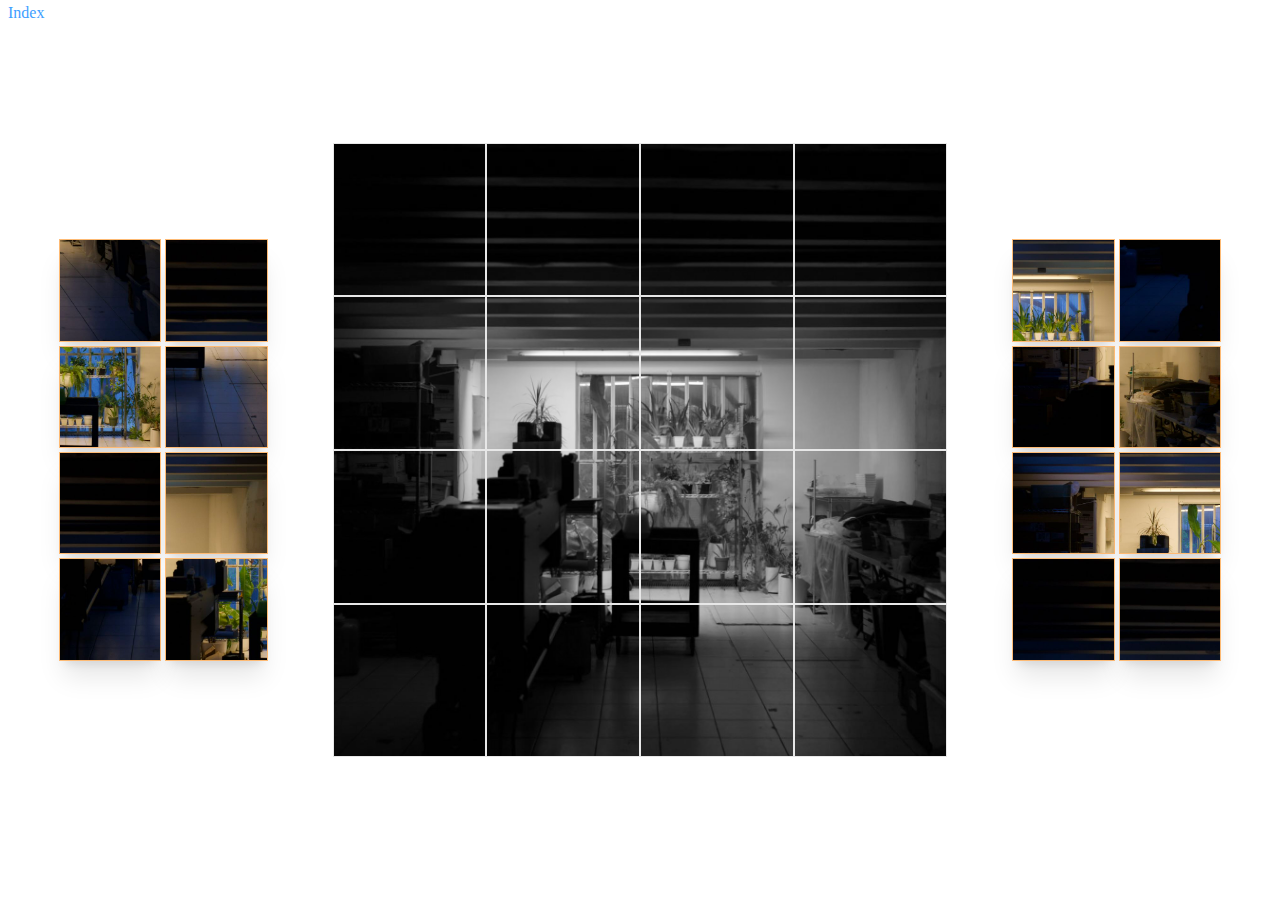
<file: jigsaw/static/jigsaw.html>
<!DOCTYPE html>
<html lang="en">
  <head>
    <meta charset="UTF-8" />
    <meta
      name="viewport"
      content="width=device-width, initial-scale=1.0"
    />
    <title>Jigsaw</title>
    <link
      rel="stylesheet"
      href="css/jigsaw.css"
    />
    <script
      src="js/jigsaw.js"
      defer
    ></script>
  </head>
  <body>
    <a
      class="index-btn"
      href="/"
      >Index</a
    >
    <div id="container">
      <aside></aside>
      <main></main>
      <aside></aside>
    </div>
    <footer>
      <header>
        <div>Message ChatGPT</div>
        <div class="close-btn">
          <svg
            t="1731572040911"
            class="icon"
            viewBox="0 0 1024 1024"
            version="1.1"
            xmlns="http://www.w3.org/2000/svg"
            p-id="5881"
            width="26"
            height="26"
          >
            <path
              d="M563.8 512l262.5-312.9c4.4-5.2 0.7-13.1-6.1-13.1h-79.8c-4.7 0-9.2 2.1-12.3 5.7L511.6 449.8 295.1 191.7c-3-3.6-7.5-5.7-12.3-5.7H203c-6.8 0-10.5 7.9-6.1 13.1L459.4 512 196.9 824.9c-4.4 5.2-0.7 13.1 6.1 13.1h79.8c4.7 0 9.2-2.1 12.3-5.7l216.5-258.1 216.5 258.1c3 3.6 7.5 5.7 12.3 5.7h79.8c6.8 0 10.5-7.9 6.1-13.1L563.8 512z"
              p-id="5882"
            ></path>
          </svg>
        </div>
      </header>
      <div class="message-list">
        <div class="message chatgpt">
          Congratulation! You have finished the jigsaw puzzle. You can
          ask me anything about this picture.
        </div>
      </div>
      <div class="message-bottom">
        <div
          class="message-input"
          contenteditable="plaintext-only"
          translate="no"
        ></div>

        <button
          class="message-btn"
          disabled
        >
          SEND
        </button>
      </div>
    </footer>
  </body>
</html>
</file>
<file: jigsaw/static/css/jigsaw.css>
* {
  box-sizing: border-box;
  margin: 0;
  padding: 0;
  scrollbar-color: #ececec transparent;
}

html {
  height: 100%;
  overflow: hidden;
  scroll-behavior: smooth;
}

body {
  height: 100%;
  display: flex;
  flex-direction: column;
  gap: 4px;
  align-items: center;
  justify-content: center;
  position: relative;
}

body > .item {
  position: absolute;
}
.index-btn {
  position: absolute;
  top: 4px;
  left: 8px;
  text-decoration: none;
  color: #409eff;
}
footer {
  position: fixed;
  bottom: 50vh;
  width: min(98vw, 800px);
  height: min(80vh, 700px);
  display: flex;
  flex-direction: column;
  gap: 16px;
  z-index: 250;
  background-color: rgba(255, 255, 255, 0.8);
  backdrop-filter: blur(6px);
  border: 1px solid #e4e7ed;
  border-radius: 16px;
  box-shadow: 0px 16px 48px 16px rgba(0, 0, 0, 0.08),
    0px 12px 32px rgba(0, 0, 0, 0.12),
    0px 8px 16px -8px rgba(0, 0, 0, 0.16);
  transition: all 0.3s cubic-bezier(0.2, 1.5, 0.3, 1);
  transform: translate3d(0, calc(100% + 50vh), 0) scale(0, 0);
  padding: 0 8px 16px;
}
footer.show {
  transform: translate3d(0, 50%, 0) scale(1, 1);
}
header {
  display: flex;
  height: 50px;
  justify-content: center;
  align-content: center;
  font-size: 32px;
  border-bottom: 1px solid #e4e7ed;
  position: relative;
}

.close-btn {
  position: absolute;
  height: 26px;
  width: 26px;
  right: 16px;
  top: 50%;
  transform: translateY(-50%);
  display: flex;
  justify-content: center;
  align-items: center;
  cursor: pointer;
}
.close-btn:hover svg {
  fill: rgb(232, 17, 35);
}

.message-list {
  flex: 1;
  display: flex;
  flex-direction: column;
  gap: 16px;
  overflow: auto;
}
.message-bottom {
  max-height: 224px;
  padding: 12px 16px;
  display: flex;
  gap: 8px;
  justify-content: space-between;
  align-items: center;
  border: 1px solid rgba(79, 88, 102, 0.16);
  transition: all 0.6s ease;
  border-radius: 12px;
}
.message-bottom:focus-within {
  box-shadow: 0 4px 12px 0 #11315f14;
  border: 1px solid rgba(73, 85, 245);
}
:focus-visible {
  outline: none;
}
.message-input {
  flex: 1;
  overflow: auto;
  word-wrap: break-word;
  white-space: break-spaces;
  font-size: 15px;
  line-height: 25px;
  font-style: normal;
  caret-color: #2454ff;
}
.message-btn {
  align-self: end;
  cursor: pointer;
  border: none;
  border-radius: 8px;
  padding: 8px 12px;
  transition-duration: 0.15s;
  transition-property: color, background-color, border-color,
    text-decoration-color, fill, stroke;
  transition-timing-function: cubic-bezier(0.4, 0, 0.2, 1);
  color: white;
  background-color: rgb(73, 85, 245);
}
.message-btn:disabled {
  color: rgb(244, 244, 244);
  background-color: rgba(73, 84, 245, 0.391);
}
.message-btn svg {
  display: block;
  stroke-width: 1.5;
  flex-shrink: 0;
  height: 2rem;
  width: 2rem;
}

.message {
  background-color: rgba(200, 200, 255, 0.7);
  overflow-wrap: break-word;
  white-space: normal;
  font-size: 20px;
  border-radius: 12px;
  padding: 8px 20px;
  width: fit-content;
  max-width: 80%;
  transition: all 0.2s ease-in-out;
}

.message.loading {
  border: none;
  min-width: 45px;
  max-width: 45px;
  min-height: 45px;
  max-height: 45px;
  border-radius: 50%;
  background-color: hsla(0, 80%, 91%, 1);
  color: transparent;
  overflow: hidden;
  animation: scale 1s infinite alternate;
}
@keyframes scale {
  0% {
    transform: scale(0.6);
    background-color: hsla(0, 50%, 91%, 1);
  }
  100% {
    transform: scale(1);
    background-color: hsla(0, 80%, 91%, 1);
  }
}

.message.user {
  align-self: end;
}

:root {
  --max-width: calc(max(48vw, 38vh));
}

#container {
  flex: 1;
  width: 100%;
  height: 100%;
  display: flex;
  justify-content: center;
  align-items: center;
  gap: 16px;
}

@media (max-width: 800px) {
  #container {
    flex-direction: column;
  }
  aside {
    width: 90% !important;
  }
}
.error {
  color: red !important;
}
main {
  width: var(--max-width);
  display: flex;
  align-content: flex-start;
  flex-wrap: wrap;
}
aside {
  width: calc(var(--max-width) / 2);
  display: flex;
  align-content: center;
  justify-content: center;
  flex-wrap: wrap;
  position: relative;
  gap: 4px;
}

.item {
  flex: calc(var(--max-width) / 4) 0 0;
  background-size: 400% 400%;
  background-repeat: no-repeat;
  aspect-ratio: 1 / 1;
  border: 1px solid #e4e7ed;
  overflow: hidden;
}

main > .item:empty {
  filter: grayscale(1);
}

.item:not(:empty),
.item .item {
  border: none;
}

aside .item {
  flex: calc(var(--max-width) / 6) 0 0;
  width: calc(var(--max-width) / 6);
  box-shadow: 0 20px 25px -5px rgb(0 0 0 / 0.1),
    0 8px 10px -6px rgb(0 0 0 / 0.1);
  border: 1px solid rgb(253, 186, 116);
}
aside :has(.container1:empty) {
  position: absolute;
}
.item1-1 {
  background-position: 0 0;
}
.item1-2 {
  background-position: calc(100% / 3) 0;
}
.item1-3 {
  background-position: calc(100% / 3 * 2) 0;
}
.item1-4 {
  background-position: 100% 0;
}

.item2-1 {
  background-position: 0 calc(100% / 3);
}
.item2-2 {
  background-position: calc(100% / 3) calc(100% / 3);
}
.item2-3 {
  background-position: calc(100% / 3 * 2) calc(100% / 3);
}
.item2-4 {
  background-position: 100% calc(100% / 3);
}

.item3-1 {
  background-position: 0 calc(100% / 3 * 2);
}
.item3-2 {
  background-position: calc(100% / 3) calc(100% / 3 * 2);
}
.item3-3 {
  background-position: calc(100% / 3 * 2) calc(100% / 3 * 2);
}
.item3-4 {
  background-position: 100% calc(100% / 3 * 2);
}

.item4-1 {
  background-position: 0 100%;
}
.item4-2 {
  background-position: calc(100% / 3) 100%;
}
.item4-3 {
  background-position: calc(100% / 3 * 2) 100%;
}
.item4-4 {
  background-position: 100% 100%;
}
</file>
